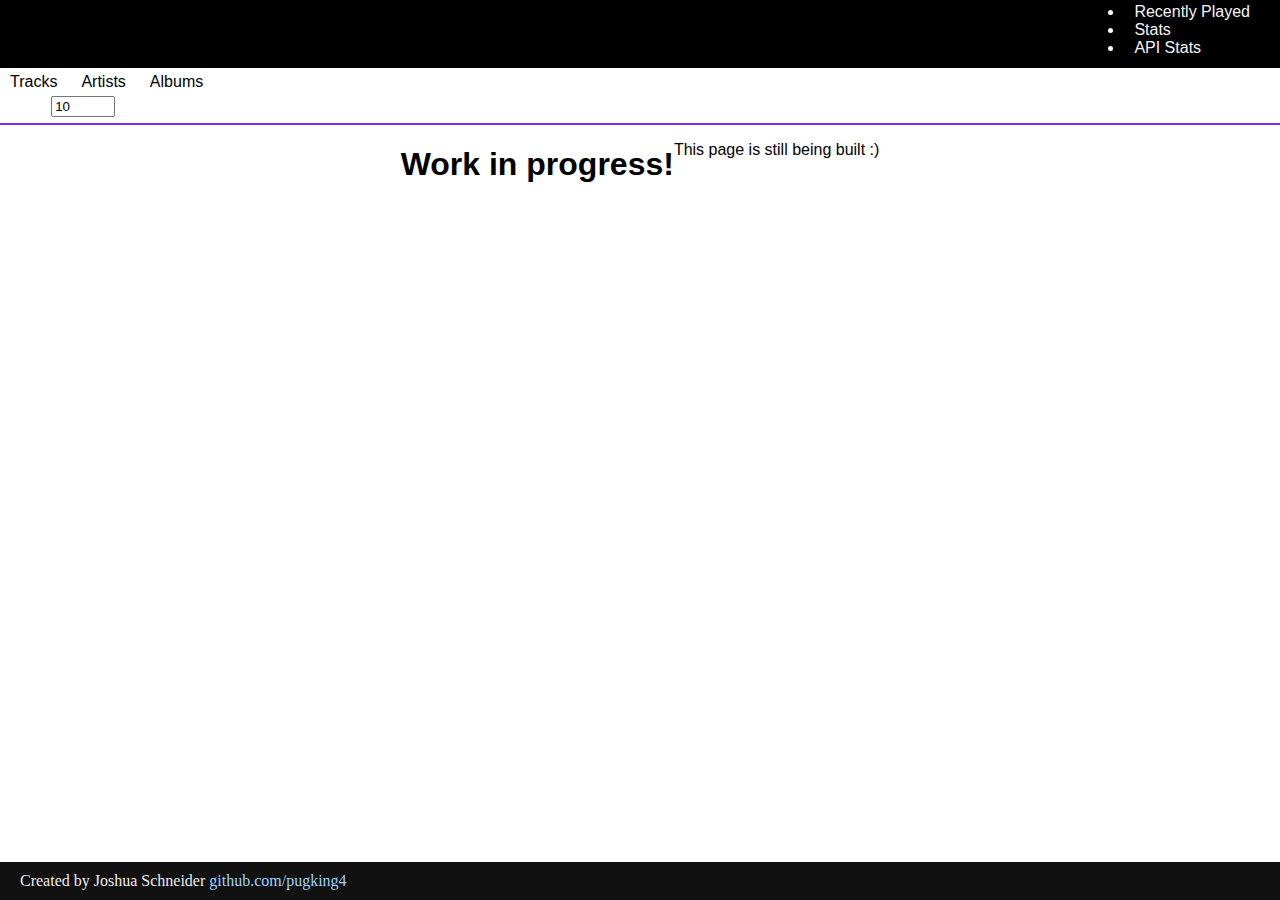
<file: api-stats.html>
<!DOCTYPE html>
<html lang="en">
    <head>
        <meta charset="UTF-8">
        <title>API Stats</title>
        <link rel="stylesheet" href="css/style.css">
        <link rel="icon" href="images/logo-white.svg" type="image/x-icon">
        <link rel="icon" href="images/logo-white.svg" type="image/x-icon" media="(prefers-color-scheme: light)">
        <link rel="icon" href="images/logo-black.svg" type="image/x-icon" media="(prefers-color-scheme: dark)">
        <script src="js/recentlyPlayedScript.js" defer></script>
    </head>
    <body class="page">
        <header class="page__header">
            <nav class="navbar">
                <div class="navbar__left">
                    <div class="navbar__named-logo-wrap">
                        <img class="navbar__named-logo" src="images/named_logo-white.svg" alt="Spotify-Stat-Web Logo">
                    </div>
                </div>
                <div class="navbar__right">
                    <ul class="navbar__list">
                        <li class="navbar__item"><a class="navbar__link navbar__link--active" href="recently-played">Recently Played</a></li>
                        <li class="navbar__item"><a class="navbar__link" href="stats">Stats</a></li>
                        <li class="navbar__item"><a class="navbar__link" href="api-stats">API Stats</a></li>
                    </ul>
                </div>
            </nav>
        </header>
        <div class="settings-bar">
            <div class="settings-bar__inner">
                <div class="settings-bar__left">
                    <button class="settings-bar__item settings-bar__item--active" data-view="tracks">Tracks</button>
                    <button class="settings-bar__item" data-view="artists">Artists</button>
                    <button class="settings-bar__item" data-view="albums">Albums</button>
                </div>
                <div class="settings-bar__right">
                    <label class="settings-bar__label" for="limit">Results</label>
                    <input class="settings-bar__input"
                           id="limit"
                           type="number"
                           list="limits"
                           min="1"
                           max="100"
                           step="1"
                           value="10"
                    />
                    <datalist id="limits">
                        <option>5</option>
                        <option>10</option>
                        <option>25</option>
                        <option>50</option>
                        <option>100</option>
                    </datalist>
                </div>
            </div>
        </div>
        <main class="page__main">
            <div class="content"></div>
            <h1>Work in progress!</h1>
            <p>This page is still being built :)</p>
        </main>
        <footer class="page__footer">
            <div class="page__footer-content">
                <span class="page__footer-author">Created by Joshua Schneider</span>
                <a class="page__footer-author-link" href="https://github.com/pugking4" target="_blank" rel="noopener noreferrer">
                    github.com/pugking4
                </a>
            </div>
        </footer>
    </body>
</html>
</file>
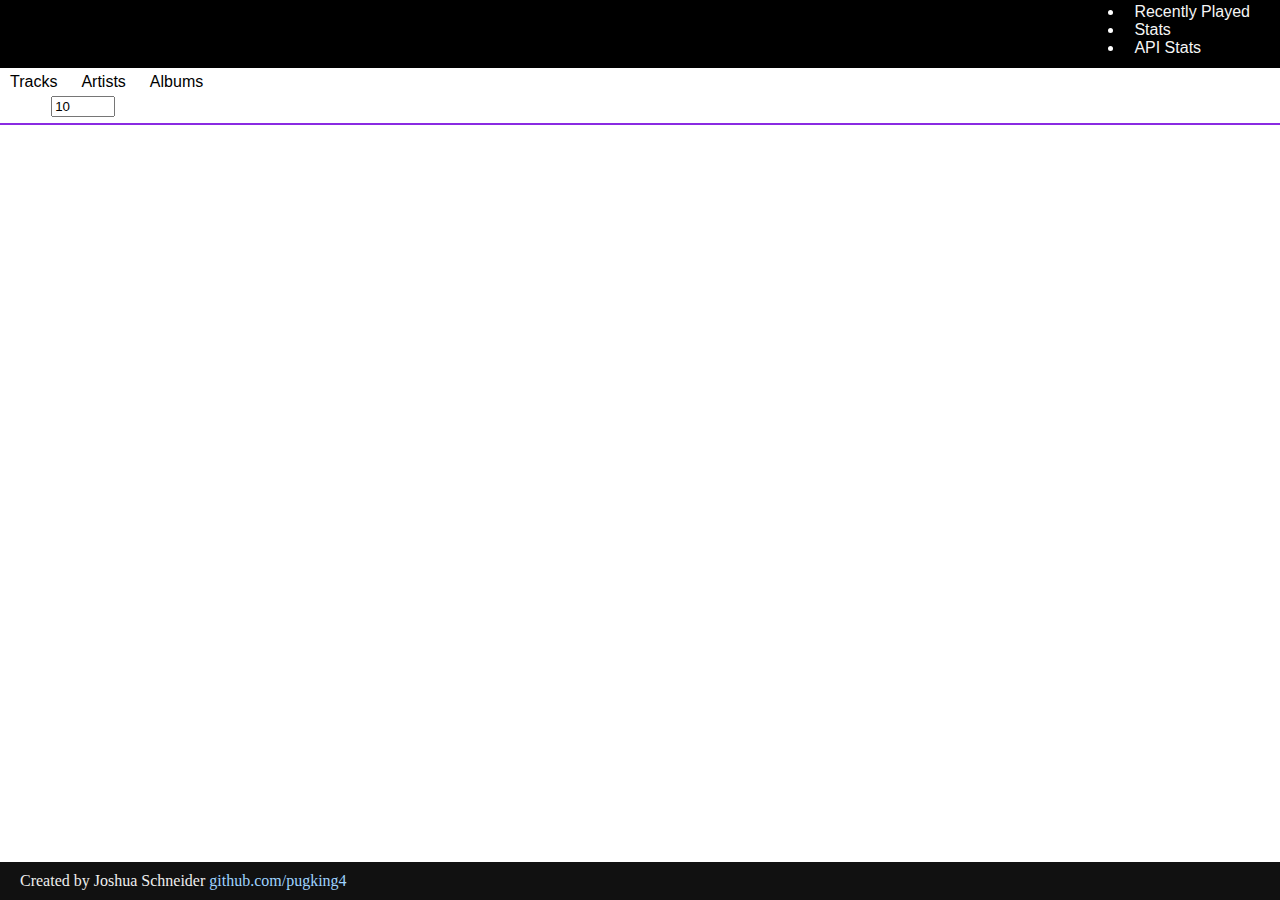
<file: recently-played.html>
<!DOCTYPE html>
<html lang="en">
<head>
    <meta charset="UTF-8">
    <title>Spotify-Stat-Web</title>
    <link rel="stylesheet" href="css/style.css">
    <script src="js/recentlyPlayedScript.js" defer></script>

</head>
<body class="page">
    <header class="page__header">
        <nav class="navbar">
            <ul class="navbar__list">
                <li class="navbar__item"><a class="navbar__link navbar__link--active" href="recently-played">Recently Played</a></li>
                <li class="navbar__item"><a class="navbar__link" href="stats">Stats</a></li>
                <li class="navbar__item"><a class="navbar__link" href="api-stats">API Stats</a></li>
            </ul>
        </nav>
    </header>
    <div class="settings-bar">
        <div class="settings-bar__inner">
            <div class="settings-bar__left">
                <button class="settings-bar__item settings-bar__item--active" data-view="tracks">Tracks</button>
                <button class="settings-bar__item" data-view="artists">Artists</button>
                <button class="settings-bar__item" data-view="albums">Albums</button>
            </div>
            <div class="settings-bar__right">
                <label class="settings-bar__label" for="limit">Results</label>
                <input class="settings-bar__input"
                        id="limit"
                        type="number"
                        list="limits"
                        min="1"
                        max="100"
                        step="1"
                        value="10"
                />
                <datalist id="limits">
                    <option>5</option>
                    <option>10</option>
                    <option>25</option>
                    <option>50</option>
                    <option>100</option>
                </datalist>
            </div>
        </div>
    </div>
    <main class="page__main">
        <div class="content"></div>
    </main>
    <footer class="page__footer">
        <div class="page__footer-content">
            <span class="page__footer-author">Created by Joshua Schneider</span>
            <a class="page__footer-author-link" href="https://github.com/pugking4" target="_blank" rel="noopener noreferrer">
                github.com/pugking4
            </a>
        </div>
    </footer>
</body>

<template id="media-card-template">
    <article class="media-card">
        <div class="media-card__top">
            <div class="media-card__cover-wrap">
                <img class="media-card__cover" src="images/placeholder.png" alt="Placeholder image">
            </div>
            <div class="media-card__details">
                <!-- media-card__line template goes here (hello developers :) ) -->
            </div>
        </div>
        <div class="media-card__bottom">
            <p class="media-card__primary-text"></p>
            <p class="media-card__secondary-text"></p>
        </div>
    </article>
</template>

<template id="track-media-card-details-template">
    <p class="media-card__line media-card__line--played-at"></p>
    <p class="media-card__line media-card__line--popularity"></p>
    <p class="media-card__line media-card__line--album-title"></p>
    <p class="media-card__line media-card__line--album-artists"></p>
    <p class="media-card__line media-card__line--context"></p>
    <p class="media-card__line media-card__line--device"></p>
</template>

<template id="artist-media-card-details-template">
    <div class="media-card__line media-card__line--from-tracks">
        <p class="media-card__from-tracks-label"></p>
        <ul class="media-card__from-tracks-list"></ul>
    </div>
    <p class="media-card__line media-card__line--popularity"></p>
    <p class="media-card__line media-card__line--followers"></p>
    <p class="media-card__line media-card__line--times-appeared"></p>
    <p class="media-card__line media-card__line--last-updated"></p>
</template>

<template id="album-media-card-details-template">
    <div class="media-card__line media-card__line--from-tracks">
        <p class="media-card__from-tracks-label"></p>
        <ul class="media-card__from-tracks-list"></ul>
    </div>
    <p class="media-card__line media-card__line--album-type"></p>
    <p class="media-card__line media-card__line--release-date"></p>
    <p class="media-card__line media-card__line--times-appeared"></p>
</template>

<template id="artist-media-card-template">
    <div class="artist-media-card">
        <div class="card-top">
            <div class="card-cover">
                <img class="cover" src="images/placeholder.png" alt="Placeholder image">
            </div>
            <div class="card-details">

            </div>
        </div>
        <div class="card-bottom">
            <p class="artist-name bold"></p>
            <p class="genres"></p>
        </div>
    </div>
</template>

<template id="album-media-card-template">
    <div class="album-media-card">
        <div class="card-top">
            <div class="card-cover">
                <img class="cover" src="images/placeholder.png" alt="Placeholder image">
            </div>
            <div class="card-details">

            </div>
        </div>
        <div class="card-bottom">
            <p class="album-title bold"></p>
            <p class="album-artists"></p>
        </div>
    </div>
</template>

</html>
</file>
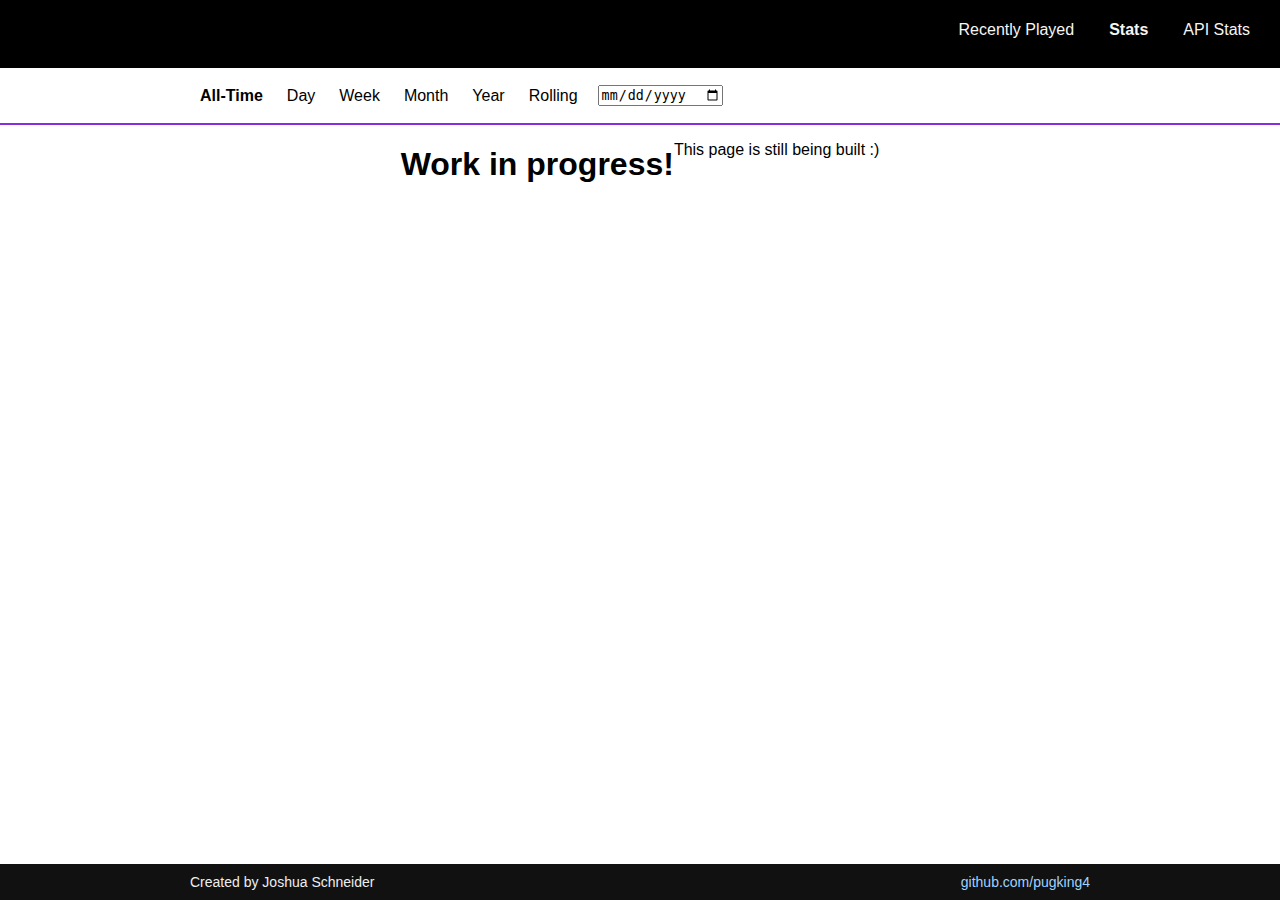
<file: stats.html>
<!DOCTYPE html>
<html lang="en">
<head>
    <meta charset="UTF-8">
    <title>Spotify-Stat-Web</title>
    <link rel="stylesheet" href="css/style.css">
</head>
<body>
<header>
    <nav>
        <a href="recently-played">Recently Played</a>
        <a class="selected" href="stats">Stats</a>
        <a href="api-stats">API Stats</a>
    </nav>
</header>
<div class="settings-bar">
    <div class="settings-inner">
        <div class="settings-left">
            <button class="all-time selected">All-Time</button>
            <button class="day">Day</button>
            <button class="week">Week</button>
            <button class="month">Month</button>
            <button class="year">Year</button>
            <button class="rolling">Rolling</button>
        </div>
        <div class="settings-right">
            <label for="date-selector"></label>
            <input type="date"
                id="date-selector">
        </div>
    </div>
</div>
<main>
    <h1>Work in progress!</h1>
    <p>This page is still being built :)</p>
</main>
<footer>
    <div class="footer-content">
        <span class="footer-name">Created by Joshua Schneider</span>
        <a href="https://github.com/pugking4" target="_blank" rel="noopener noreferrer">
            github.com/pugking4
        </a>
    </div>
</footer>
</body>

</html>
</file>
<file: css/style.css>
body {
    display: flex;
    flex-direction: column;
    min-height: 100vh;
    margin: 0;
    padding: 0;
}

header {
    background-color: black;
    color: white;
    margin: 0;
    padding: 0;
    width: 100%;
    height: 68px;
    position: fixed;
    top: 0;
    left: 0;
    box-sizing: border-box;
    z-index: 1000; /* Ensure header stays on top */
}

header nav {
    display: flex;
    justify-content: flex-end; /* Align links to the right */
    align-items: center;
    height: 60px; /* Set a fixed height */
    padding: 0 20px; /* Add padding on the sides */
    gap: 15px; /* Add space between links */
}

header nav a {
    color: whitesmoke;
    font-family: Inter, sans-serif;
    font-weight: normal;
    text-decoration: none;
    padding: 10px;
}

.selected {
    font-weight: bold;
}

.settings-bar {
    background-color: white;
    border-bottom: 2px solid blueviolet;
    color: white;
    padding: 0;
    margin-top: 68px;
    position: static;
    top: 60px;
    left: 10px;
    z-index: 1;
    display: flex;
    gap: 10px;
    height: 57px;
    width: 100%; /* Ensure it spans full width */
    box-sizing: border-box; /* Include padding/border in width */
}

.settings-bar button {
    background-color: transparent;
    color: black;
    border: none;
    padding: 5px 10px;
    cursor: pointer;
    font-size: 16px;
}

.settings-bar button:hover {
    background-color: #777;
}

main {
    /*padding: 20px;*/
    display: flex;
    justify-content: center; /* Center content horizontally */
    align-items: flex-start; /* Keep content at the top */
    font-family: Inter, sans-serif;
}

.content-area {
    display: flex;
    flex-wrap: wrap;
    width: 900px;
    background-color: whitesmoke;
    justify-content: flex-start;   /* or space-between */
    align-items: flex-start;
    padding: 10px;
    gap: 10px;                     /* use gap instead of margin on cards */
}

.recently-played-card {
    display: flex;
    flex-direction: column;       /* top row + bottom row */
    background-color: #d9d9d9;
    padding: 12px 16px;
    box-sizing: border-box;
    flex: 0 0 calc(50% - 8px);    /* still 2 per row */
    max-width: 442px;
}

/* top row: cover + details */
.card-top {
    display: flex;
    align-items: stretch;
    gap: 24px;
}

/* cover box */
.card-cover {
    flex: 0 0 160px;
    display: flex;
}
.card-cover .cover {
    width: 100%;
    height: 100%;
    object-fit: cover;
    aspect-ratio: 1 / 1;
}

/* details on the right */
.card-details {
    flex: 1;
    display: flex;
    flex-direction: column;
    font-size: 14px;
}

/* bottom row: title + artists full width */
.card-bottom {
    margin-top: 12px;
}
.card-bottom .track-title {
    margin: 0;
    font-size: 18px;
    font-weight: 600;
}
.card-bottom .track-artists {
    margin: 2px 0 0 0;
    font-size: 14px;
}

.track-title {
    font-size: 20px;
    margin: 0;
}

.track-artists {
    font-size: 14px;
    margin: 2px 0 0 0;
}

.right-card {
    display: flex;
    flex-direction: column;        /* stack all detail lines */
    justify-content: flex-start;
    font-size: 18px;
}

.track-title,
.track-artists,
.played-at,
.popularity,
.album-title,
.album-artists,
.context,
.device {
    white-space: nowrap;
    overflow: hidden;
    text-overflow: ellipsis;
}

.card-details,
.card-bottom {
    min-width: 0;  /* critical for flex + ellipsis */
}

/*
@keyframes scroll-left {
    0% { transform: translateX(100%); }
    100% { transform: translateX(-100%); }
}

.scrolling-text {
    overflow: hidden;
    position: relative;
    width: 100%;
}

.scrolling-text::before {
    content: attr(data-text);
    position: absolute;
    white-space: nowrap;
    animation: scroll-left 15s linear infinite;
    padding-left: 100%;
}
*/

.played-at,
.popularity,
.album-title,
.album-artists,
.context,
.device {
    margin: 0 0 6px 0;            /* small vertical spacing */
}

footer {
    margin-top: auto;                 /* pushes footer to bottom if page is short */
    background-color: #111;
    color: #eee;
    padding: 10px 20px;
    width: 100%;
    box-sizing: border-box;
}

.footer-content {
    display: flex;
    justify-content: space-between;   /* name left, GitHub right */
    align-items: center;
    max-width: 900px;
    margin: 0 auto;
    font-family: Inter, sans-serif;
    font-size: 14px;
}

footer a {
    color: #9fd3ff;
    text-decoration: none;
}

footer a:hover {
    text-decoration: underline;
}

.settings-inner {
    width: 100%;
    max-width: 900px; /* same as .content-area width */
    margin: 0 auto;            /* center within page */
    padding: 0 10px;           /* optional horizontal padding */
    display: flex;
    flex-direction: row;
    gap: 10px;                 /* space between buttons */
    align-items: center;
    justify-content: flex-start;
}
</file>
